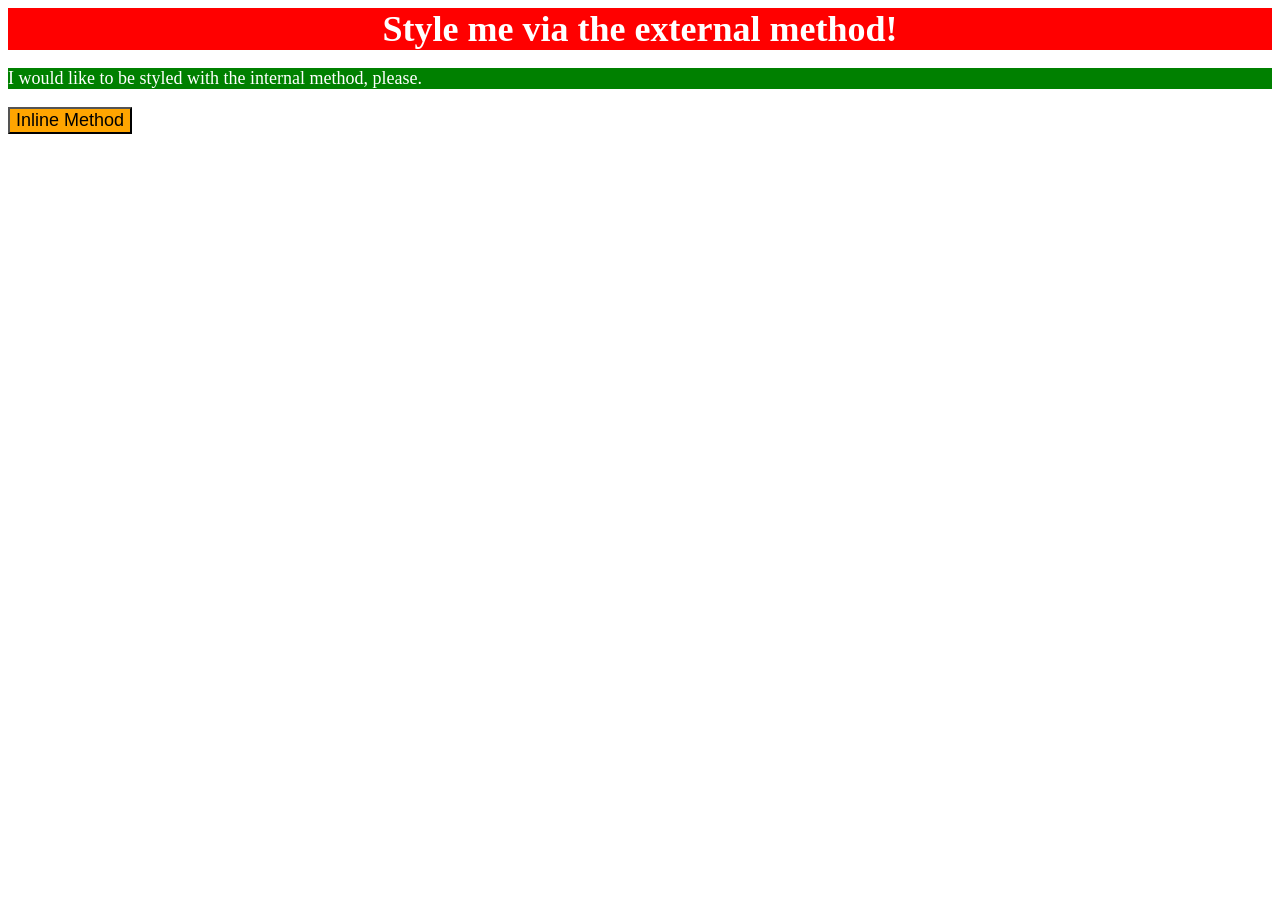
<file: foundations/intro-to-css/01-css-methods/index.html>
<!DOCTYPE html>
<html lang="en">
  <head>
    <meta charset="UTF-8">
    <meta http-equiv="X-UA-Compatible" content="IE=edge">
    <meta name="viewport" content="width=device-width, initial-scale=1.0">
    <link rel="stylesheet" href="stylesheet.css">
    <style>
      p{
          background-color: green;
          color: white;
          font-size: 18px;
      }
    </style>
    <title>Methods for Adding CSS</title>
  </head>
  <body>
    <div>Style me via the external method!</div>
    <p>I would like to be styled with the internal method, please.</p>
    <button style="background-color: orange; font-size: 18px;">Inline Method</button>
  </body>
</html>
</file>
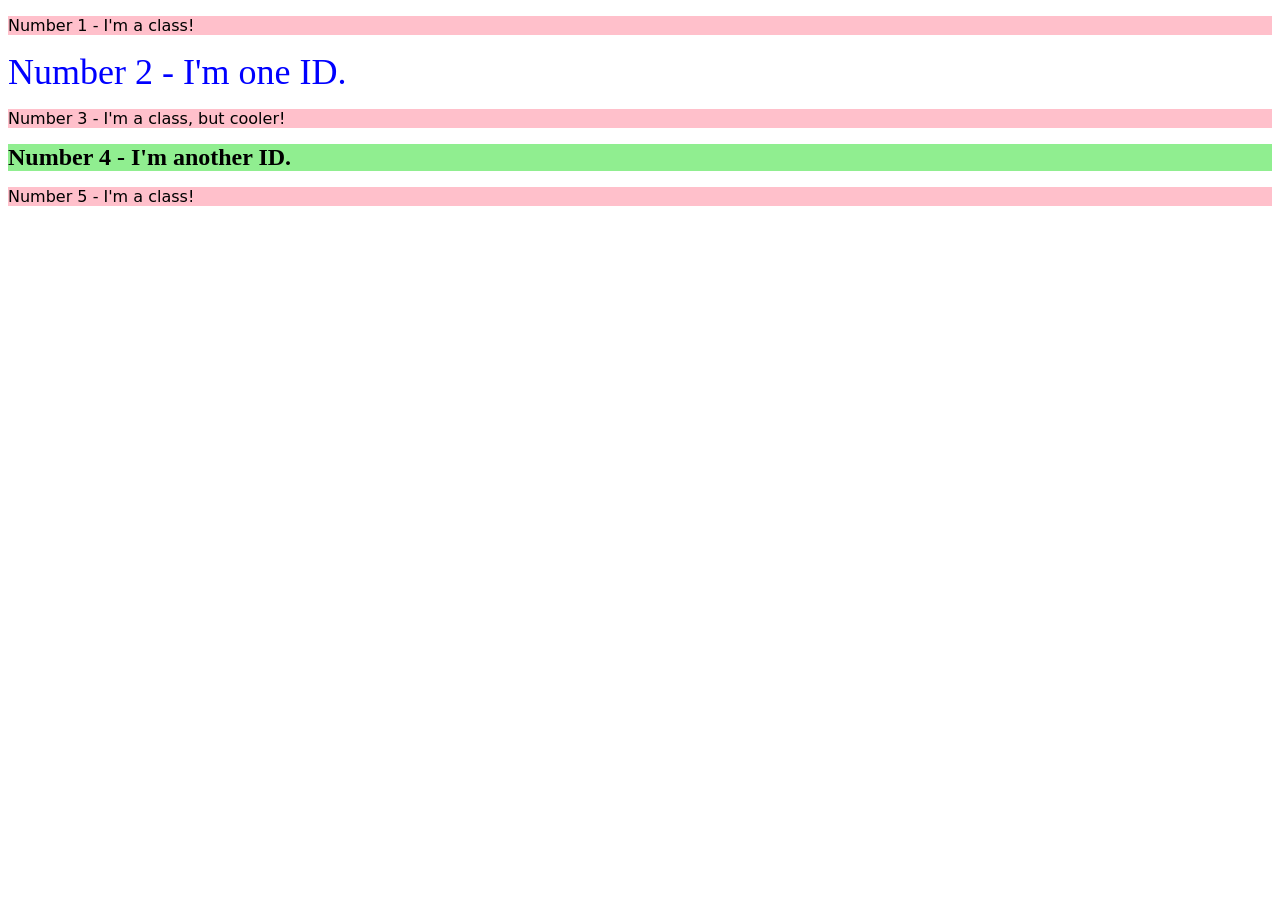
<file: foundations/intro-to-css/02-class-id-selectors/index.html>
<!DOCTYPE html>
<html lang="en">
  <head>
    <meta charset="UTF-8">
    <meta http-equiv="X-UA-Compatible" content="IE=edge">
    <meta name="viewport" content="width=device-width, initial-scale=1.0">
    <title>Class and ID Selectors</title>
    <link rel="stylesheet" href="style.css">
  </head>
  <body>
    <p class="odd">Number 1 - I'm a class!</p>
    <div id="two">Number 2 - I'm one ID.</div>
    <p class="odd" class="font-changes">Number 3 - I'm a class, but cooler!</p>
    <div id="four" class="font-changes">Number 4 - I'm another ID.</div>
    <p class="odd">Number 5 - I'm a class!</p>
  </body>
</html>
</file>
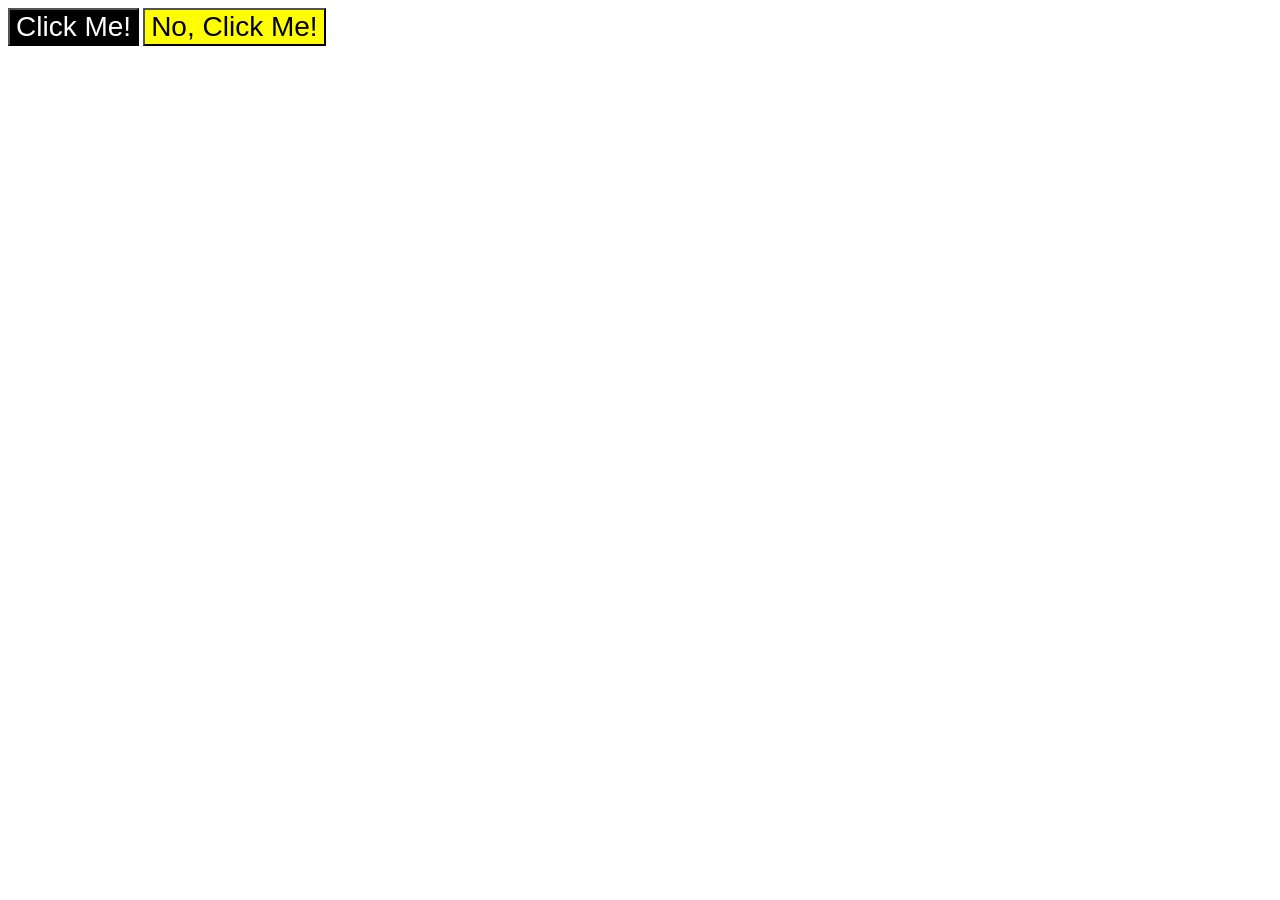
<file: foundations/intro-to-css/03-grouping-selectors/index.html>
<!DOCTYPE html>
<html lang="en">
  <head>
    <meta charset="UTF-8">
    <meta http-equiv="X-UA-Compatible" content="IE=edge">
    <meta name="viewport" content="width=device-width, initial-scale=1.0">
    <title>Grouping Selectors</title>
    <link rel="stylesheet" href="style.css">
  </head>
  <body>
    <button class="left">Click Me!</button>
    <button class="right">No, Click Me!</button>
  </body>
</html>
</file>
<file: foundations/intro-to-css/01-css-methods/stylesheet.css>
div {
  background-color: red;
  color: white;
  font-size: 36px;
  text-align: center;
  font-weight: bold;
}
</file>
<file: foundations/intro-to-css/02-class-id-selectors/style.css>
/* Add CSS Styling */
.odd {
  background-color: pink;
  font-family: Verdana, "DejaVu Sans", sans-serif;
}

#two {
  color: blue;
  font-size: 36px;
}

.font-changes {
  font-size: 24px;
}

#four {
  background-color: lightgreen;
  font-weight: bold;
}
</file>
<file: foundations/intro-to-css/03-grouping-selectors/style.css>
/* Add CSS Styling */
.left, .right {
  font-size: 28px;
  font-family: Helvetica, "Times New Roman", sans-serif;
}

.left{ 
  background-color: black;
  color: white;
}

.right {
  background-color: yellow;
}
</file>
